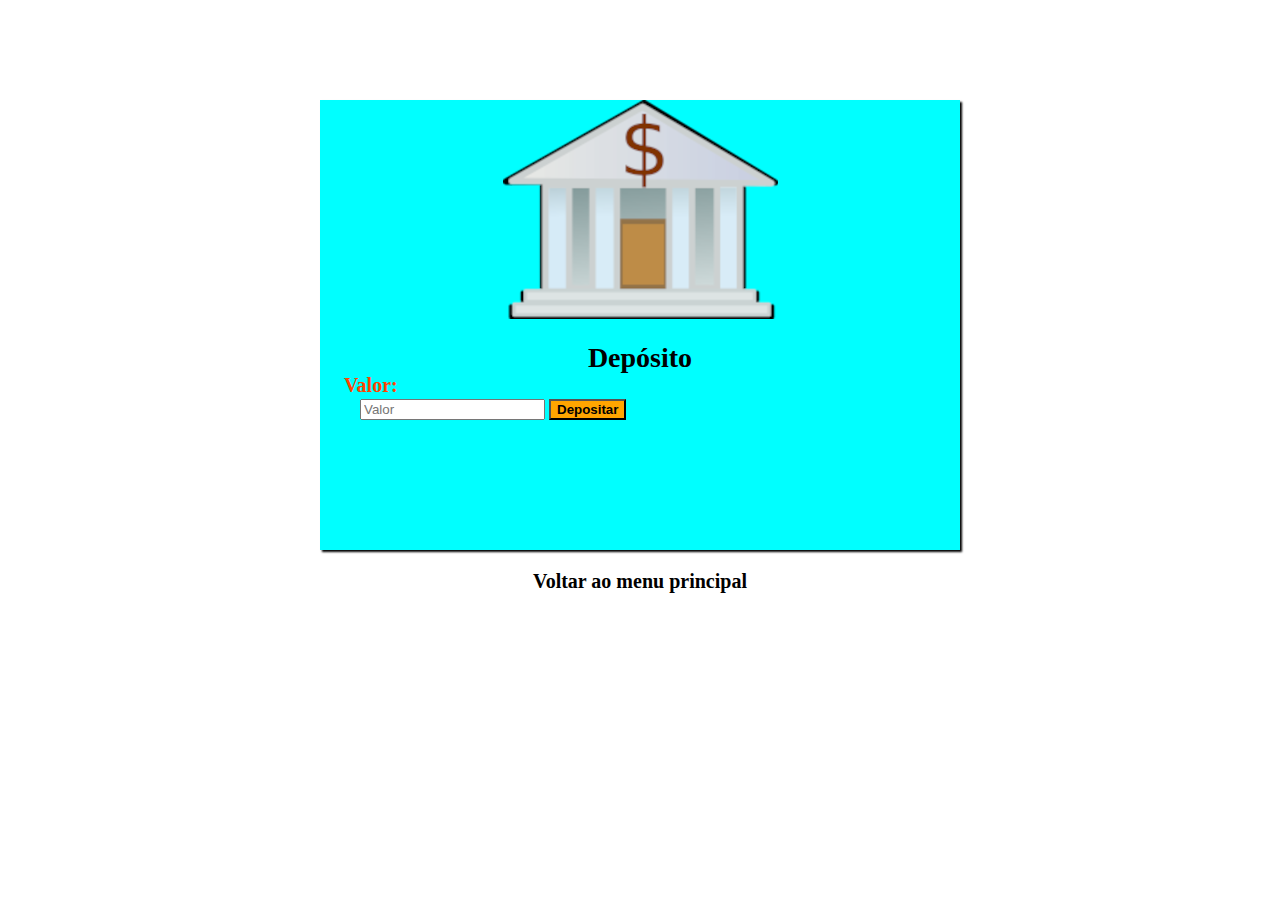
<file: Projeto/Banco/wwwroot/deposito/index.html>
<!DOCTYPE html>
<html lang="pt-BR">

<head>
    <meta charset="UTF-8">
    <title>Banco - Depósito</title>
    <link rel="stylesheet" href="deposito.css" />
</head>

<body>
    <div id="conteudo">
        <img id="logo" src="../Imagens/logo.png">

        <h3>Depósito</h3>
        <form action="javascript:void(0);" method="POST" onsubmit="operacao()">
            <div id='titulos'>
                <p>Valor:</p>
            </div>
            <div id='inputs'>
                <input type="text" id="valor" placeholder="Valor">
                <input id="btn" type="submit" value="Depositar">
            </div>
        </form>

        <div id="sucesso">
            <h4>Depósito realizado com sucesso no valor de:</h4>
            <h4 id='valorDeposito'></h4>
        </div>
        <div id="falha">
            <h4 id="erro"></h4>
        </div>
        <div id="dadosErrados">
            <h4>Algum dado da conta foi preenchido incorretamente</h4>
        </div>
        <div id="camposVazios">
            <h4>Preencha os campos com os dados da conta e o valor que deseja buscar</h4>
        </div>
    </div>
    <div id="menu">
        <a href="/home/">Voltar ao menu principal</a>
    </div>
    <script src="deposito.js" asp-append-version="true"></script>
</body>

</html>
</file>
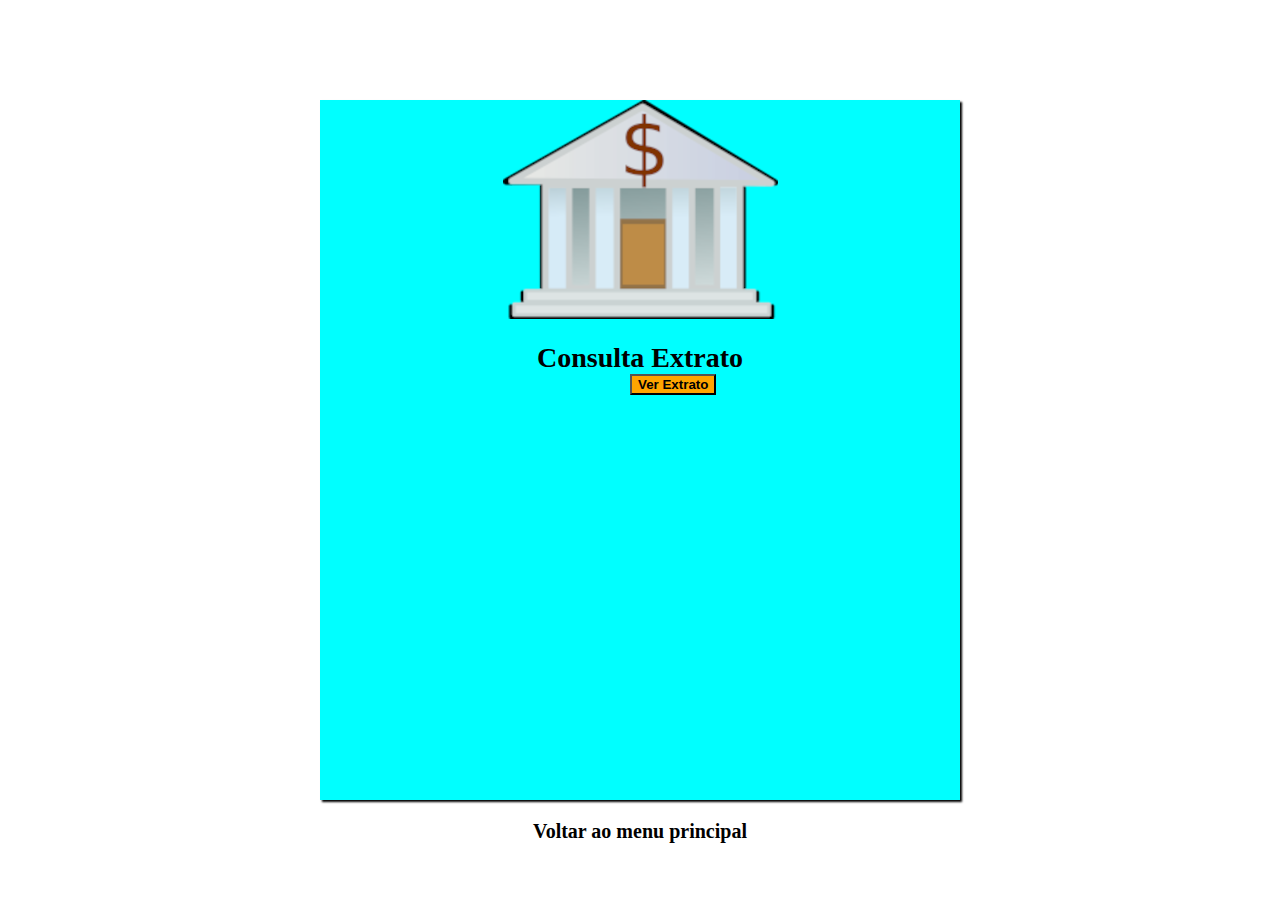
<file: Projeto/Banco/wwwroot/extrato/index.html>
<!DOCTYPE html>
<html lang="pt-BR">
<head>
    <meta charset="UTF-8">
    <title>Banco - Extrato</title>
    <link rel="stylesheet" href="extrato.css" />
</head>
<body>

    <div id="conteudo">

        <img id="logo" src="../Imagens/logo.png">

        <h3>Consulta Extrato</h3>
        <div id="titulos">
        </div>
        <div id="inputs">
            <form action="javascript:void(0);" method="POST" onsubmit="buscaSaldo()">
                <input id="btn" type="submit" value="Ver Extrato">
            </form>
        </div>

        <div id="transacoesForm">
            <h3>Extrato:</h3>
            <h4 id="transacoes"></h4>
        </div>
        <div id="erroDiv">
            <h4 id="erro"></h4>
        </div>
        <div id="dadosInvalido">
            <h4>Usuário não encontrado</h4>
        </div>
        <div id="transacaoesNaoEncontradas">
            <h4>Transações não encontradas</h4>
        </div>
        <div id="camposVazios">
            <h4>Preencha os campos com os valores da conta que deseja buscar</h4>
        </div>
    </div>
    <div id="menu">
        <a href="/home/">Voltar ao menu principal</a>
    </div>
    <script src="extrato.js" asp-append-version="true"></script>
</body>
</html>
</file>
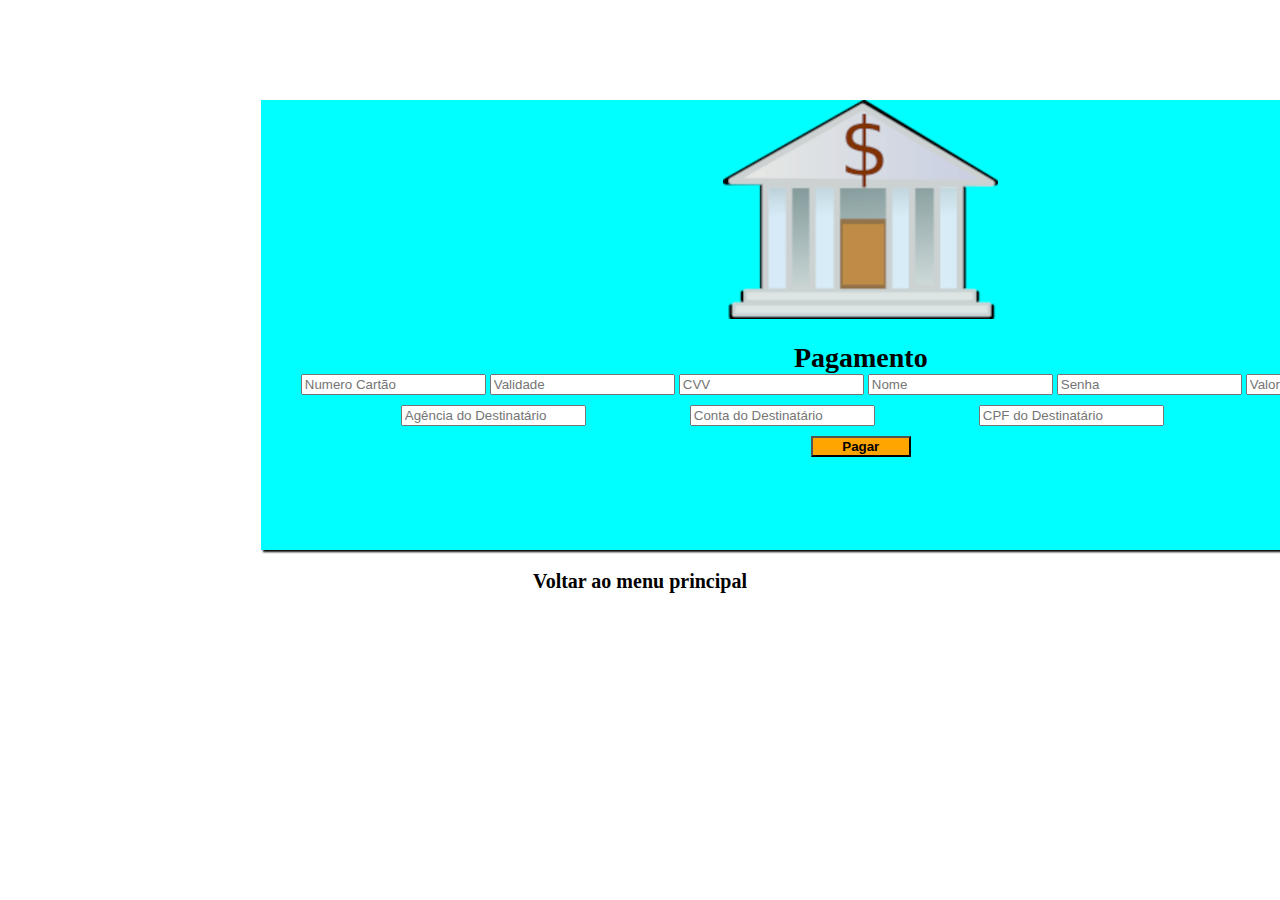
<file: Projeto/Banco/wwwroot/pagamento/index.html>
<!DOCTYPE html>
<html lang="pt-BR">
<head>
    <meta charset="UTF-8">
    <title>Banco - Pagamento</title>
    <link rel="stylesheet" href="pagamento.css" />
</head>
<body>
    <div id="conteudo">

        <img id="logo" src="../Imagens/logo.png">

        <h3>Pagamento</h3>

        <div id="inputs">
        <form action="javascript:void(0);" method="POST" onsubmit="operacao()">
            <input type="text" id="numeroCartao" placeholder="Numero Cartão">
            <input type="text" id="validade" placeholder="Validade">
            <input type="text" id="CVV" placeholder="CVV">
            <input type="text" id="nome" placeholder="Nome">
            <input type="text" id="senha" placeholder="Senha">
            <input type="text" id="valor" placeholder="Valor">
            <input class="inpt-dest" type="text" id="agenciaDestino" placeholder="Agência do Destinatário">
            <input class="inpt-dest" type="text" id="contaDestino" placeholder="Conta do Destinatário">
            <input class="inpt-dest" type="text" id="CPFDestinatario" placeholder="CPF do Destinatário">
            <br>
            <input id="btn" type="submit" value="Pagar">
        </form>
        </div>

        <div id="sucesso">
            <h4>Transferência realizada com sucesso no valor de:</h4>
            <h4 id='valorTransferencia'></h4>
        </div>
        <div id="saldoInsuficiente">
            <h4>Saldo insuficiente</h4>
        </div>
        <div id="limiteInsuficiente">
            <h4>Limite insuficiente</h4>
        </div>
        <div id="falha">
            <h4 id="erro"></h4>
        </div>
        <div id="dadosErrados">
            <h4>Algum dado da conta foi preenchido incorretamente</h4>
        </div>
        <div id="camposVazios">
            <h4>Preencha os campos com os dados da conta e o valor que deseja buscar</h4>
        </div>
    </div>
    <div id="menu">
        <a href="/home/">Voltar ao menu principal</a>
    </div>
    <script src="pagamento.js" asp-append-version="true"></script>
</body>
</html>
</file>
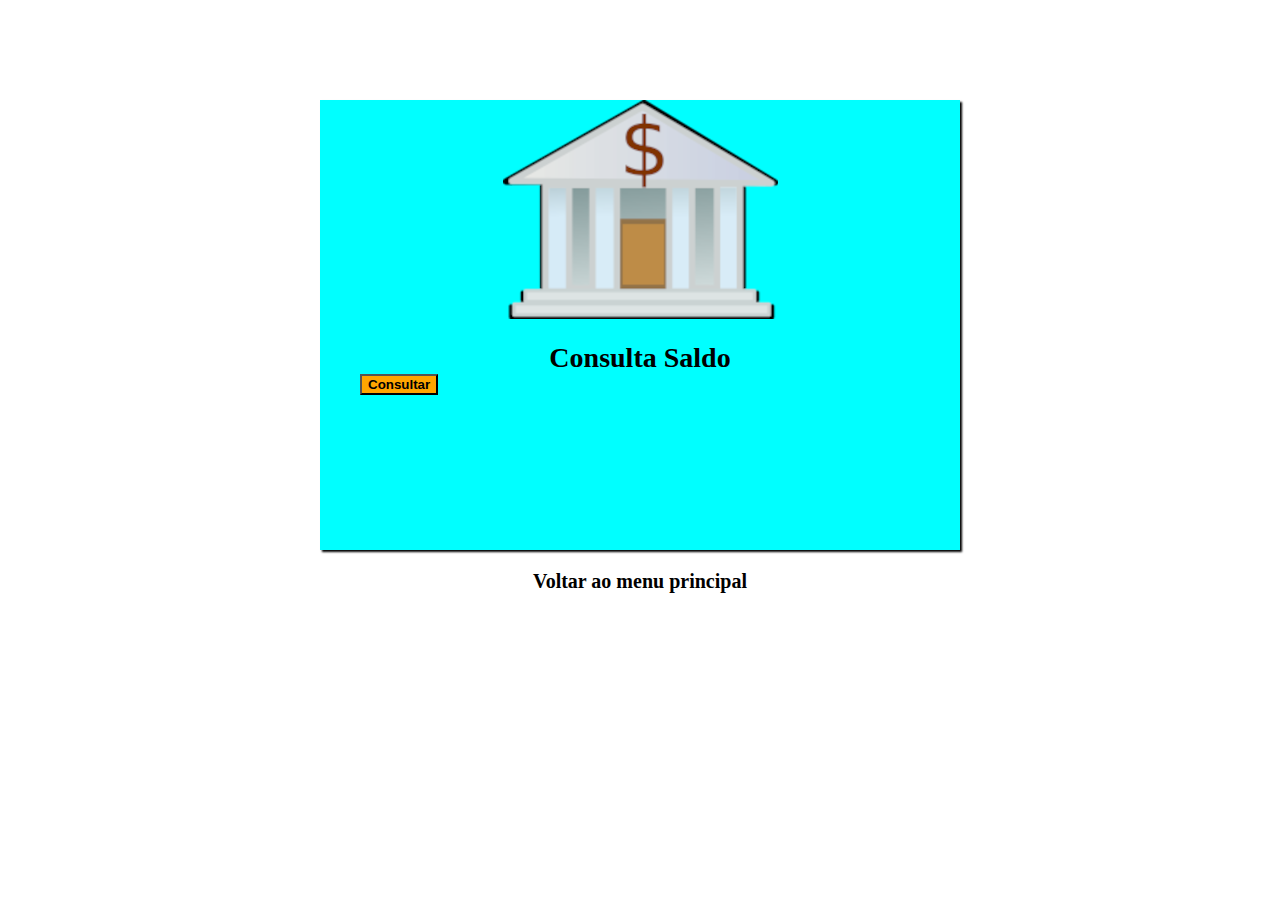
<file: Projeto/Banco/wwwroot/saldo/index.html>
<!DOCTYPE html>
<html lang="pt-BR">
<head>
    <meta charset="UTF-8">
    <title>Banco - Saldo</title>
    <link rel="stylesheet" href="saldo.css" />
</head>
<body>
    <div id="conteudo">
        <img id="logo" src="../Imagens/logo.png">

        <h3>Consulta Saldo</h3>
        <div id="inputs">
            <form action="javascript:void(0);" method="POST" onsubmit="buscaSaldo()">
                <input id="btn" type="submit" value="Consultar">
            </form>
        </div>

        <div id="saldoForm">
            <h4>Saldo:</h4>
            <h4 id="valorSaldo"></h4>
        </div>
        <div id="erroDiv">
            <h4 id="erro"></h4>
        </div>
        <div id="saldoInvalido">
            <h4>Usuário não encontrado</h4>
        </div>
        <div id="camposVazios">
            <h4>Preencha os campos com os valores da conta que deseja buscar</h4>
        </div>
    </div>
    <div id="menu">
        <a href="/home/">Voltar ao menu principal</a>
    </div>
    <script src="saldo.js" asp-append-version="true"></script>
</body>
</html>
</file>
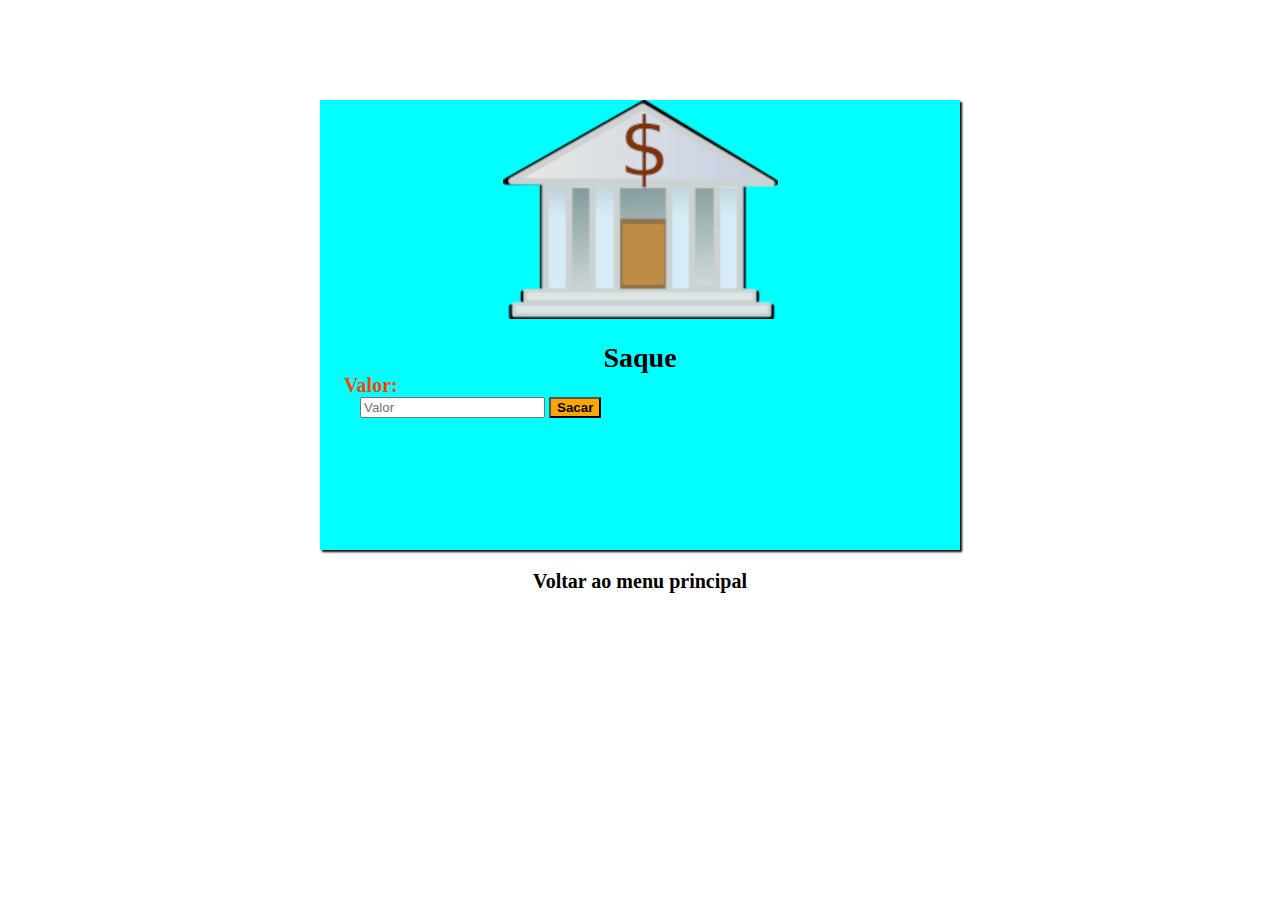
<file: Projeto/Banco/wwwroot/saque/index.html>
<!DOCTYPE html>
<html lang="pt-BR">
<head>
    <meta charset="UTF-8">
    <title>Banco - Saque</title>
    <link rel="stylesheet" href="saque.css" />
</head>
<body>
    <div id="conteudo">

        <img id="logo" src="../Imagens/logo.png">

        <h3>Saque</h3>

        <div id="titulos">
            <p>Valor:</p>
        </div>
        <div id="inputs">
            <form action="javascript:void(0);" method="POST" onsubmit="operacao()">
                <input type="text" id="valor" placeholder="Valor">
                <input id="btn" type="submit" value="Sacar">
            </form>
        </div>

        <div id="sucesso">
            <h4>Saque realizado com sucesso no valor de: </h4>
            <h4 id='valorSaque'></h4>
        </div>
        <div id="saldoInsuficiente">
            <h4>Saldo insuficiente</h4>
        </div>
        <div id="falha">
            <h4>Saldo insuficiente</h4>
        </div>
        <div id="erroDiv">
            <h4 id="erro"></h4>
        </div>
        <div id="dadosErrados">
            <h4>Algum dado da conta foi preenchido incorretamente</h4>
        </div>
        <div id="camposVazios">
            <h4>Preencha os campos com os dados da conta e o valor que deseja buscar</h4>
        </div>
    </div>
    <div id="menu">
        <a href="/home/">Voltar ao menu principal</a>
    </div>
    <script src="saque.js" asp-append-version="true"></script>
</body>
</html>
</file>
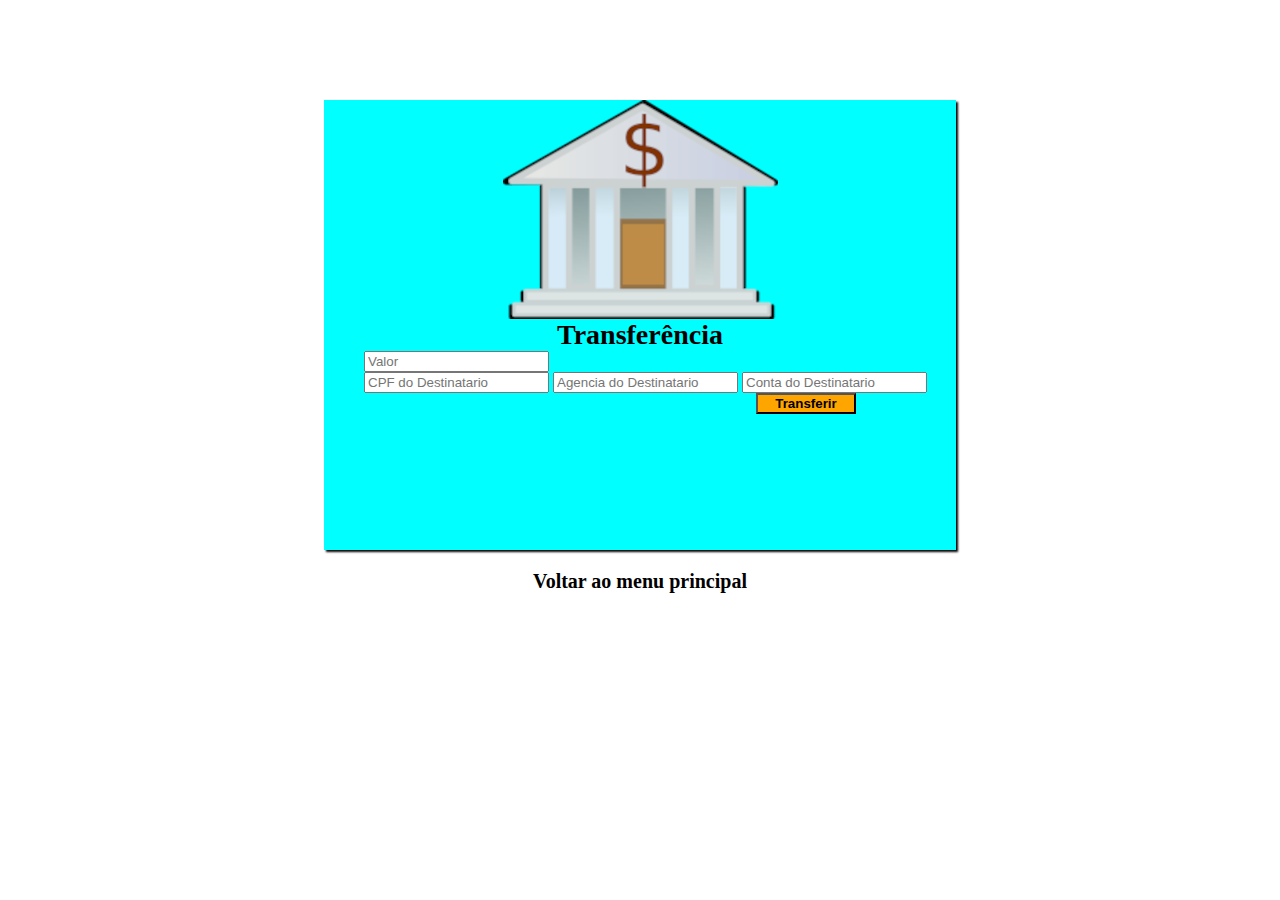
<file: Projeto/Banco/wwwroot/transferencia/index.html>
<!DOCTYPE html>
<html lang="pt-BR">
<head>
    <meta charset="UTF-8">
    <title>Banco - Transferência</title>
    <link rel="stylesheet" href="transferencia.css" />
</head>
<body>

    <div id="conteudo">

        <img id="logo" src="../Imagens/logo.png">

        <h3>Transferência</h3>

        <div id="inputs">
            <form action="javascript:void(0);" method="POST" onsubmit="operacao()">
                <input type="text" id="valor" placeholder="Valor"><br>
                <input type="text" id="CPFDestinatario" placeholder="CPF do Destinatario"> 
                <input type="text" id="agenciaDestino" placeholder="Agencia do Destinatario">
                <input type="text" id="contaDestino" placeholder="Conta do Destinatario"><br>
                <input id="btn" type="submit" value="Transferir">
            </form>
        </div>

        <div id="sucesso">
            <h4>Transferência realizada com sucesso no valor de:</h4>
            <h4 id='valorTransferencia'></h4>
        </div>
        <div id="saldoInsuficiente">
            <h4>Saldo insuficiente</h4>
        </div>
        <div id="falha">
            <h4 id="erro"></h4>
        </div>
        <div id="dadosErrados">
            <h4>Algum dado da conta foi preenchido incorretamente</h4>
        </div>
        <div id="camposVazios">
            <h4>Preencha os campos com os dados da conta e o valor que deseja buscar</h4>
        </div>
    </div>
    <div id="menu">
        <a href="/home/">Voltar ao menu principal</a>
    </div>
    <script src="transferencia.js" asp-append-version="true"></script>
</body>
</html>
</file>
<file: Projeto/Banco/wwwroot/deposito/deposito.css>
input[type='submit'], button, [aria-label] {
    cursor: pointer;
}

*{
    margin: 0px;
}

#conteudo {
    margin-left: 25%;
    margin-top: 100px;
    height: 450px;
    width: 50%;
    background-color: #00ffff;
    box-shadow: 2px 2px 2px black;
}

#logo {
    margin: auto;
    display: flex;
    align-items: center;
}

h3 {
    margin: auto;
    text-align: center;
    font-size: 28px;
    padding-top: 23px;
}

h4 {
    margin: auto;
    text-align: center;
    font-size: 28px;
    padding-top: 5px;
}

p {
    display: inline-block;
    padding-right: 120px;
    font-weight: bold;
}


#btn {
    font-weight: bold;
    color: black;
    background-color: orange;
}

#btn:hover {
    background-color: white;
}

#sucesso {
    display: none;
}

#falha {
    display: none;
}

#camposVazios {
    display: none;
}

#dadosErrados {
    display: none;
}

table {
    font-family: Arial, sans-serif;
    border: 1px solid;
    border-collapse: collapse;
}

th {
    background-color: #f8f8f8;
    padding: 5px;
}

td {
    border: 1px solid;
    padding: 5px;
}

#menu {
    margin: 20px;
    text-align: center;
}

#menu a {
    color: black;
    font-weight: bold;
    font-size: 20px;
    text-decoration: none;
}

#menu a:hover {
    color: orange;
}

#inputs {
    padding-left: 40px;
}

#titulos {
    padding-left: 24px;
    color: orangered;
    font-size: 20px;
    margin-bottom: 2px;
}
</file>
<file: Projeto/Banco/wwwroot/extrato/extrato.css>
input[type='submit'], button, [aria-label] {
    cursor: pointer;
}

*{
    margin: 0px;
}

#conteudo {
    margin-left: 25%;
    margin-top: 100px;
    height: 700px;
    width: 50%;
    background-color: #00ffff;
    box-shadow: 2px 2px 2px black;
}

#p-agencia {
    padding-left: 17px;
}

#logo {
    margin: auto;
    display: flex;
    align-items: center;
}

h3 {
    margin: auto;
    text-align: center;
    font-size: 28px;
    padding-top: 23px;
}

h4 {
    margin: auto;
    text-align: center;
    font-size: 17px;
    padding-top: 5px;
}

p {
    display: inline-block;
    padding-right: 109px;
    font-weight: bold;
}

#btn {
    margin-left: 45%;
    font-weight: bold;
    color: black;
    background-color: orange;
}

    #btn:hover {
        background-color: white;
    }

#menu {
    margin: 20px;
    text-align: center;
}

#menu a {
    color: black;
    font-weight: bold;
    font-size: 20px;
    text-decoration: none;
}

#menu a:hover {
    color: orange;
}

#inputs {
    padding-left: 40px;
}

#titulos {
    padding-left: 24px;
    color: orangered;
    font-size: 20px;
}

#transacoesForm {
    display: none;
}

#dadosInvalido {
    display: none;
}

#erroDiv {
    display: none;
}

#camposVazios {
    display: none;
}

#transacaoesNaoEncontradas {
    display: none;
}

table {
    font-family: Arial, sans-serif;
    border: 1px solid;
    border-collapse: collapse;
}

th {
    background-color: #f8f8f8;
    padding: 5px;
}

td {
    border: 1px solid;
    padding: 5px;
}
</file>
<file: Projeto/Banco/wwwroot/pagamento/pagamento.css>
input[type='submit'], button, [aria-label] {
    cursor: pointer;
}

#conteudo {
    margin-left: 20%;
    margin-top: 100px;
    height: 450px;
    width: 1200px;
    background-color: #00ffff;
    box-shadow: 2px 2px 2px black;
}

#logo {
    margin: auto;
    display: flex;
    align-items: center;
}

h3 {
    margin: auto;
    text-align: center;
    font-size: 28px;
    padding-top: 23px;
}

h4 {
    margin: auto;
    text-align: center;
    font-size: 28px;
    padding-top: 5px;
}

p {
    display: inline-block;
    padding-right: 120px;
    font-weight: bold;
}

#btn {
    font-weight: bold;
    color: black;
    background-color: orange;
    margin-left: 510px;
    width: 100px;
}

#btn:hover {
    background-color: white;
}

#menu {
    margin: 20px;
    text-align: center;
}

#menu a {
    color: black;
    font-weight: bold;
    font-size: 20px;
    text-decoration: none;
}

#menu a:hover {
    color: orange;
}

#inputs {
    padding-left: 40px;
}

#titulos {
    padding-left: 24px;
    color: orangered;
    font-size: 20px;
}

#sucesso {
    display: none;
}

#saldoInsuficiente {
    display: none;
}

#limiteInsuficiente {
    display: none;
}

#falha {
    display: none;
}

#camposVazios {
    display: none;
}

#dadosErrados {
    display: none;
}

table {
    font-family: Arial, sans-serif;
    border: 1px solid;
    border-collapse: collapse;
}

th {
    background-color: #f8f8f8;
    padding: 5px;
}

td {
    border: 1px solid;
    padding: 5px;
}

.inpt-dest {
    margin-left: 100px;
    margin-top: 10px;
    margin-bottom: 10px;
}
</file>
<file: Projeto/Banco/wwwroot/saldo/saldo.css>
input[type='submit'], button, [aria-label] {
    cursor: pointer;
}

*{
    margin: 0px;
}

#conteudo {
    margin-left: 25%;
    margin-top: 100px;
    height: 450px;
    width: 50%;
    background-color: #00ffff;
    box-shadow: 2px 2px 2px black;
}

#logo {
    margin: auto;
    display: flex;
    align-items: center;
}

h3 {
    margin: auto;
    text-align: center;
    font-size: 28px;
    padding-top: 23px;
}

h4 {
    margin: auto;
    text-align: center;
    font-size: 28px;
    padding-top: 5px;
}

p {
    display: inline-block;
    padding-right: 120px;
    font-weight: bold;
}

#btn {
    font-weight: bold;
    color: black;
    background-color: orange;
}

#btn:hover {
    background-color: white;
}

#menu {
    margin: 20px;
    text-align: center;
}

#menu a {
    color: black;
    font-weight: bold;
    font-size: 20px;
    text-decoration: none;
}

#menu a:hover {
    color: orange;
}

#inputs {
    padding-left: 40px;
}

#titulos {
    padding-left: 24px;
    color: orangered;
    font-size: 20px;
}

#saldoForm {
    display: none;
}

#saldoInvalido {
    display: none;
}

#erroDiv {
    display: none;
}

#camposVazios {
    display: none;
}

table {
    font-family: Arial, sans-serif;
    border: 1px solid;
    border-collapse: collapse;
}

th {
    background-color: #f8f8f8;
    padding: 5px;
}

td {
    border: 1px solid;
    padding: 5px;
}
</file>
<file: Projeto/Banco/wwwroot/saque/saque.css>
input[type='submit'], button, [aria-label] {
    cursor: pointer;
}

*{
    margin: 0px;
}

#conteudo {
    margin-left: 25%;
    margin-top: 100px;
    height: 450px;
    width: 50%;
    background-color: #00ffff;
    box-shadow: 2px 2px 2px black;
}

#logo {
    margin: auto;
    display: flex;
    align-items: center;
}

h3 {
    margin: auto;
    text-align: center;
    font-size: 28px;
    padding-top: 23px;
}

h4 {
    margin: auto;
    text-align: center;
    font-size: 28px;
    padding-top: 5px;
}

p {
    display: inline-block;
    padding-right: 120px;
    font-weight: bold;
}

#btn {
    font-weight: bold;
    color: black;
    background-color: orange;
}

#btn:hover {
    background-color: white;
}

#menu {
    margin: 20px;
    text-align: center;
}

#menu a {
    color: black;
    font-weight: bold;
    font-size: 20px;
    text-decoration: none;
}

#menu a:hover {
    color: orange;
}

#inputs {
    padding-left: 40px;
}

#titulos {
    padding-left: 24px;
    color: orangered;
    font-size: 20px;
}

#sucesso {
    display: none;
}

#saldoInsuficiente {
    display: none;
}

#erroDiv {
    display: none;
}

#falha {
    display: none;
}

#camposVazios {
    display: none;
}

#dadosErrados {
    display: none;
}

table {
    font-family: Arial, sans-serif;
    border: 1px solid;
    border-collapse: collapse;
}

th {
    background-color: #f8f8f8;
    padding: 5px;
}

td {
    border: 1px solid;
    padding: 5px;
}
</file>
<file: Projeto/Banco/wwwroot/transferencia/transferencia.css>
input[type='submit'], button, [aria-label] {
    cursor: pointer;
}

#conteudo {
    margin-left: 25%;
    margin-top: 100px;
    height: 450px;
    width: 50%;
    background-color: #00ffff;
    box-shadow: 2px 2px 2px black;
}

#logo {
    margin: auto;
    display: flex;
    align-items: center;
}

h3 {
    margin: auto;
    text-align: center;
    font-size: 28px;
}

h4 {
    margin: auto;
    text-align: center;
    font-size: 25px;
    padding-top: 5px;
}

p {
    display: inline-block;
    padding-right: 120px;
    font-weight: bold;
}

#btn {
    font-weight: bold;
    color: black;
    background-color: orange;
    margin-left: 392px;
    width: 100px;
}

#btn:hover {
    background-color: white;
}

#menu {
    margin: 20px;
    text-align: center;
}

#menu a {
    color: black;
    font-weight: bold;
    font-size: 20px;
    text-decoration: none;
}

#menu a:hover {
    color: orange;
}

#inputs {
    padding-left: 40px;
}

#titulos {
    padding-left: 24px;
    color: orangered;
    font-size: 20px;
}

#sucesso {
    display: none;
}

#saldoInsuficiente {
    display: none;
}

#falha {
    display: none;
}

#camposVazios {
    display: none;
}

#dadosErrados {
    display: none;
}

table {
    font-family: Arial, sans-serif;
    border: 1px solid;
    border-collapse: collapse;
}

th {
    background-color: #f8f8f8;
    padding: 5px;
}

td {
    border: 1px solid;
    padding: 5px;
}
</file>
